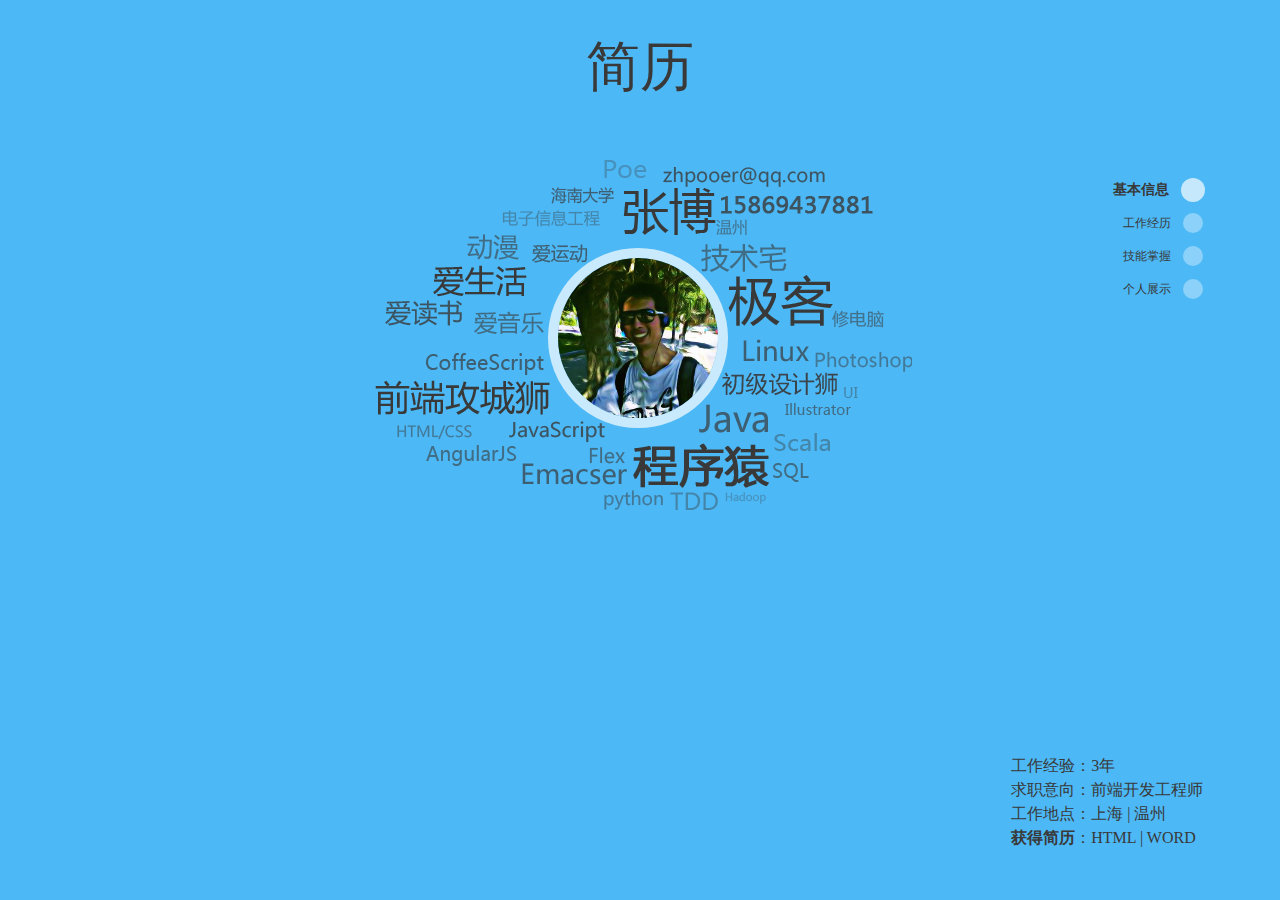
<file: index.html>
<!doctype html>
<html>
  <head>
    <title>Poe's Resume</title>
    <meta charset='utf-8'/>
    <meta name=”renderer” content=”webkit”/>
    <link href="stylesheets/index.css"
          rel="stylesheet"
          type="text/css"/>
    <script type="text/javascript" src="js/module.js"></script>

  </head>
  <body>
    <section id="content">
      <div id="pages">
        <div id="page1">
          <h1>简历</h1>
          <div class="info">
            <div class="portrait">
              <img src="images/me.png" alt="" />
            </div>
          </div>
          <p class="wanted">
            工作经验：3年<br/>
            求职意向：前端开发工程师<br/>
            工作地点：上海 | 温州<br/>
            <em>获得简历</em>：<a href="./resume.html" target='_blank'>HTML</a> | <a href="./resume.doc" target='_blank'>WORD</a>
          </p>
        </div>
        <div id="page2">
          <p class="quote">
          </p>
          <ul class="nav">
            <li class="even">
              <div class="top"> </div>
              <p class="company">
                海南大学
              </p>
              <p class="period">
                2007.9-2011.7
              </p>
              <div class="bottom"> </div>
            </li>
            <li class="odd">
              <div class="top"> </div>
              <p class="company">
                海口瑞特梦科技
              </p>
              <p class="period">
                2010.12-2014.10
              </p>
              <div class="bottom"> </div>
            </li>
            <li class="even">
              <div class="top"> </div>
              <p class="company">
                自我提升
              </p>
              <p class="period">
                2014.10-2015.1
              </p>
              <div class="bottom"> </div>
            </li>
            <li class="odd">
              <div class="top"> </div>
              <p class="company">
                On road
              </p>
              <p class="period">
                now-future
              </p>
              <div class="bottom"> </div>
            </li>
          </ul>
          <div class="spot">
            <div class="tips top left">
              <h3>工作内容(全栈工程师)</h3>
              <ul>
                <li>使用Flex、angularjs、CoffeeScript进行在线教育系统(<a href="https://lab.schoolshape.com" target="_blank">Schoolshape</a>)的客户端界面开发</li>
                <li>使用Java、Scala、python、SSH开发并维护服务端，并在Aws上部署应用程序；开始使用Linux作为开发平台</li>
                <li>和老板讨论并准备新任务的迭代计划和做上个迭代的分析</li>
              </ul>
              <div class="angle-ul"> </div>
            </div>
            <div class="tips bottom left">
              <h3>电子信息工程(学生)</h3>
              <ul>
                <li>获得全国大学生电子设计竞赛海南赛区三等奖</li>
                <li>自学了Java编程</li>
                <li>跟随课程学习了电路原理、数字电路以及模拟电路</li>
                <li>接触了Linux，开始使用Emacs</li>
              </ul>
              <div class="angle-bl"> </div>
            </div>
            <div class="tips bottom right">
              <div class="angle-br"> </div>
              <h3>自由人</h3>
              <ul>
                <li>到上海传智播客系统学习平面设计</li>
                <li>开始将Arch Linux当做自己的工作学习环境</li>
                <li>熟练掌握了各种工具的使用， photoshop、illustrator、vim、xmonad</li>
              </ul>
            </div>
          </div>

        </div>
        <div id="page3">
          <div class="left">
            <div class="content design">
              <p>如果世界上没有了艺术、文学、文化这些高尚的事物,那么我们就只剩下疲于奔命的日常生活了。
              </p>
            </div>
            <p> 设计 </p>
          </div>
          <div>
            <div class="content backend">
            </div>
            <p> 后端 </p>
          </div>
          <div class="right">
            <div class="content frontend">
            </div>
            <p> 前端 </p>
          </div>

        </div>
        <div id="page4">
          <div class="container">
            <ul>
              <li>
                <h3>能力总结</h3>
                <p>精通网页前端排版， 熟悉自适应布局和响应式布局；
                掌握Jquery、angularjs、bootstrap等前端框架。 </p>
                <p>熟悉JavaEE开发框架，熟悉SSH框架。并在Linux平台上进行开发工作。 </p>
                <p>熟练使用设计技能，使用Photoshop进行产品原型设计。 </p>
                <p>通晓HTTP协议，并知晓网页交互(从浏览器到服务端，再到数据库)的整个流程。 </p>
                <p>擅长快速学习；熟练的英文阅读能力；熟练使用Google、StackOverflow 解决各种技术难题。</p>
              </li>

              <li>
                <h3>自我评价</h3>
                <p>敏于行，讷于言；不懂得拒绝的艺术。 </p>
                <p>追求公平，极力反对不公平的事。 </p>
                <p>喜欢阅读，不求甚解，希望掌握人类所有的知识（文学、经济、医学、艺术）。想认识更多有学问的人。 </p>
                <p>以“不积跬步，无以至千里”，作为行为准则。 </p>
                <p> 痴迷于听音乐、读书、Coding;对数学、算法、平面设计感兴趣。 </p>
              </li>
              <li>
                <h3>关于本页</h3>
                <p>CoffeeScirpt作为客户端开发语言；SASS/Compass作为CSS开发框架；用JQuery作为前端开发框架；</p>
                <p>参考《CoffeeScript In Action》编写自动化开发框架: 它使用了Bower做为JS包管理工具，Cake作为自动化编译工具，实现了JavaScript Amd模块化规范。
                [<a href="https://gitcafe.com/zhpooer/resume" target="_blank" >SOURCE</a>]

                </p>
              </li>
            </ul>
          </div>
          <footer>
            <p class="info">
              <a target="_blank" href="http://zhpooer.github.io">学习笔记</a>&nbsp;&nbsp;|&nbsp;&nbsp;
              <a target="_blank" href="https://gitcafe.com/zhpooer">Gitcafe</a>&nbsp;&nbsp;|&nbsp;&nbsp;
              <a target="_blank" href="http://www.zcool.com.cn/u/2747568">设计作品</a>&nbsp;&nbsp;|&nbsp;&nbsp;
              <a target="_blank" href="http://lab.schoolshape.com">Scoolshape语音室</a>
            </p>
            <p class="owner">
              Designed &amp; Programmed  by Poe
            </p>
            <p class="copy">
              &copy;&nbsp;Poe&nbsp;版权所有
            </p>
          </footer>
        </div>
      </div>
    </section>
    <nav>
      <ul>
        <li class="current">基本信息<span></span></li>
        <li>工作经历<span></span></li>
        <li>技能掌握<span></span></li>
        <li>个人展示<span></span></li>
      </ul>
    </nav>
    <script type="text/javascript" src="js/vendors.js"></script>
    <script type="text/javascript" src="js/app.js"></script>
    <script type="text/javascript">
      require('index');
    </script>
  </body>
</html>
</file>
<file: stylesheets/index.css>
﻿/*!
Copyright © 2012, Example, Inc.
All Rights Reserved.
*/html,body,div,span,applet,object,iframe,h1,h2,h3,h4,h5,h6,p,blockquote,pre,a,abbr,acronym,address,big,cite,code,del,dfn,em,img,ins,kbd,q,s,samp,small,strike,strong,sub,sup,tt,var,b,u,i,center,dl,dt,dd,ol,ul,li,fieldset,form,label,legend,table,caption,tbody,tfoot,thead,tr,th,td,article,aside,canvas,details,embed,figure,figcaption,footer,header,hgroup,menu,nav,output,ruby,section,summary,time,mark,audio,video{margin:0;padding:0;border:0;font:inherit;font-size:100%;vertical-align:baseline}html{line-height:1}ol,ul{list-style:none}table{border-collapse:collapse;border-spacing:0}caption,th,td{text-align:left;font-weight:normal;vertical-align:middle}q,blockquote{quotes:none}q:before,q:after,blockquote:before,blockquote:after{content:"";content:none}a img{border:none}article,aside,details,figcaption,figure,footer,header,hgroup,main,menu,nav,section,summary{display:block}html,body,div,span,applet,object,iframe,h1,h2,h3,h4,h5,h6,p,blockquote,pre,a,abbr,acronym,address,big,cite,code,del,dfn,em,img,ins,kbd,q,s,samp,small,strike,strong,sub,sup,tt,var,b,u,i,center,dl,dt,dd,ol,ul,li,fieldset,form,label,legend,table,caption,tbody,tfoot,thead,tr,th,td,article,aside,canvas,details,embed,figure,figcaption,footer,header,hgroup,menu,nav,output,ruby,section,summary,time,mark,audio,video{margin:0;padding:0;border:0;font:inherit;font-size:100%;vertical-align:baseline}html{line-height:1}ol,ul{list-style:none}table{border-collapse:collapse;border-spacing:0}caption,th,td{text-align:left;font-weight:normal;vertical-align:middle}q,blockquote{quotes:none}q:before,q:after,blockquote:before,blockquote:after{content:"";content:none}a img{border:none}article,aside,details,figcaption,figure,footer,header,hgroup,main,menu,nav,section,summary{display:block}.icons-sprite,#content #page2 .nav li.even .top,#content #page2 .nav li.odd .bottom,#content #page2 .spot .tips .angle-ul,#content #page2 .spot .tips .angle-bl,#content #page2 .spot .tips .angle-br,#content #page4 .container li:before{background-image:url('../images/icons-sb65d247a36.png');background-repeat:no-repeat}body{font-family:Verdana, Microsoft YaHei, Simsun;color:#393939;font-size:14px}a{color:inherit;text-decoration:inherit;cursor:inherit}a:active,a:focus{outline:none}a:hover{cursor:pointer;color:white}html,body{height:100%}body{position:relative;overflow:hidden}nav{position:absolute;right:6%;top:20%}nav ul{width:102px}nav ul li{float:right;font-size:12px;line-height:20px;height:20px;cursor:pointer}nav ul li.selected{font-weight:bold}nav ul li.selected span{background:rgba(255,255,255,0.5)}nav ul li.current{font-size:14px;font-weight:bold;line-height:24px;height:24px;margin:-2px auto}nav ul li.current span{width:24px;height:24px;background:rgba(255,255,255,0.68);margin-right:-2px}nav ul li span{width:20px;height:20px;display:block;float:right;background:rgba(255,255,255,0.36);-moz-border-radius:50%;-webkit-border-radius:50%;border-radius:50%;margin-left:12px;-moz-transition:all 0.4s ease;-o-transition:all 0.4s ease;-webkit-transition:all 0.4s ease;transition:all 0.4s ease}nav ul li+li{padding-top:13px}#content{height:100%;overflow:hidden}#content #pages{height:100%;-moz-transition:all 0.5s ease-in-out;-o-transition:all 0.5s ease-in-out;-webkit-transition:all 0.5s ease-in-out;transition:all 0.5s ease-in-out}#content #pages>div{height:100%;overflow:hidden}#content #pages.step-0{-moz-transform:translateY(0%);-ms-transform:translateY(0%);-webkit-transform:translateY(0%);transform:translateY(0%)}#content #pages.step-1{-moz-transform:translateY(-100%);-ms-transform:translateY(-100%);-webkit-transform:translateY(-100%);transform:translateY(-100%)}#content #pages.step-2{-moz-transform:translateY(-200%);-ms-transform:translateY(-200%);-webkit-transform:translateY(-200%);transform:translateY(-200%)}#content #pages.step-3{-moz-transform:translateY(-300%);-ms-transform:translateY(-300%);-webkit-transform:translateY(-300%);transform:translateY(-300%)}#content #page1{background:#4cb8f6;overflow:hidden;position:relative}#content #page1 h1{font-size:54px;text-align:center;margin:40px auto 0}#content #page1 .wanted{font-size:16px;position:absolute;bottom:50px;right:6%;line-height:1.5em}#content #page1 .wanted em{font-weight:bold}#content #page1 .info{width:543px;height:365px;margin:66px auto;position:relative;background:url('../images/me_tags.png?1420247969') no-repeat}@media (max-height: 450px){#content #page1 .info{position:absolute;top:50%;left:50%;margin-top:-243.33333px;margin-left:-271.5px}}#content #page1 .info .portrait{height:160px;width:160px;border:solid rgba(255,255,255,0.7) 10px;-moz-border-radius:50%;-webkit-border-radius:50%;border-radius:50%;overflow:hidden;position:absolute;top:50%;left:50%;margin-top:-95px;margin-left:-92px}#content #page1 .info .portrait img{-moz-transform:translateY(-86px) translateX(-102px) scale(0.6);-ms-transform:translateY(-86px) translateX(-102px) scale(0.6);-webkit-transform:translateY(-86px) translateX(-102px) scale(0.6);transform:translateY(-86px) translateX(-102px) scale(0.6)}#content #page1 .info .portrait img:hover{cursor:pointer}#content #page2{background:#4ff1a3;position:relative}#content #page2 .nav{height:92px;width:525px;position:absolute;top:50%;left:50%;margin-top:-46px;margin-left:-262.5px}#content #page2 .nav li{float:left;margin-right:5px}#content #page2 .nav li p{margin-left:5px}#content #page2 .nav li .company{font-size:16px;line-height:20px}#content #page2 .nav li .period{font-size:12px;line-height:16px}#content #page2 .nav li.even .top{background-position:0 -50px;height:49px;width:119px}#content #page2 .nav li.odd .bottom{background-position:0 -99px;height:48px;width:121px}#content #page2 .nav li:nth-of-type(1) div{filter:progid:DXImageTransform.Microsoft.Alpha(Opacity=20);opacity:0.2}#content #page2 .nav li:nth-of-type(2) div{filter:progid:DXImageTransform.Microsoft.Alpha(Opacity=40);opacity:0.4}#content #page2 .nav li:nth-of-type(3) div{filter:progid:DXImageTransform.Microsoft.Alpha(Opacity=60);opacity:0.6}#content #page2 .nav li:nth-of-type(4) div{filter:progid:DXImageTransform.Microsoft.Alpha(Opacity=80);opacity:0.8}#content #page2 .spot{width:0px;height:0px;position:absolute;top:50%;left:50%}#content #page2 .spot .tips{width:395px;height:168px;position:absolute;background:rgba(255,255,255,0.55);-moz-border-radius:10px;-webkit-border-radius:10px;border-radius:10px;padding:10px 20px 20px 20px}#content #page2 .spot .tips h3{font-size:20px;line-height:39px;font-weight:bold}#content #page2 .spot .tips li{line-height:25px;list-style:inside disc}#content #page2 .spot .tips .angle-ul{background-position:0 0;height:13px;width:39px;position:absolute;bottom:-13px;right:30px}#content #page2 .spot .tips .angle-bl{background-position:0 0;height:13px;width:39px;position:absolute;-moz-transform:scale(-1, -1);-ms-transform:scale(-1, -1);-webkit-transform:scale(-1, -1);transform:scale(-1, -1);top:-13px;right:190px}#content #page2 .spot .tips .angle-br{background-position:0 0;height:13px;width:39px;position:absolute;-moz-transform:scale(-1, -1);-ms-transform:scale(-1, -1);-webkit-transform:scale(-1, -1);transform:scale(-1, -1);top:-13px;left:20px}#content #page2 .spot .top{bottom:60px}#content #page2 .spot .bottom{top:60px}#content #page2 .spot .left{right:16px}#content #page2 .spot .right{left:16px}#content #page3{-moz-transform-style:preserve-3d;-webkit-transform-style:preserve-3d;transform-style:preserve-3d;-moz-perspective:100px;-webkit-perspective:100px;perspective:100px;background:#55f7da;position:relative}#content #page3>div{width:576px;height:448px;position:absolute;left:50%;top:50%;margin-left:-288px;margin-top:-224px;z-index:4;cursor:pointer;-moz-transition:all 0.6s ease;-o-transition:all 0.6s ease;-webkit-transition:all 0.6s ease;transition:all 0.6s ease}#content #page3>div p{font-size:20px;margin-top:20px;text-align:center}#content #page3>div .content{width:576px;height:408px;-moz-box-shadow:0 3px 48px -19px #000;-webkit-box-shadow:0 3px 48px -19px #000;box-shadow:0 3px 48px -19px #000}#content #page3>div .backend{background:url('../images/skill_backend.png?1420280228') bottom right no-repeat #638eff}#content #page3>div .frontend{background:#3ec1e7;background:url('../images/skill_frontend.png?1420274530') bottom right no-repeat #3ec1e7}#content #page3>div .design{background:url('../images/skill_design.png?1420281113') 60px 84px no-repeat #f64c74}#content #page3>div .design p{position:absolute;color:#fff;text-indent:2em;font-size:18px;line-height:1.5em;top:120px;right:56px;width:213px;text-align:left}#content #page3>div.left{z-index:2;-moz-transform-origin:top right 50%;-ms-transform-origin:top right 50%;-webkit-transform-origin:top right 50%;transform-origin:top right 50%;-moz-transform:translateX(-383px) rotateY(-4deg) translateZ(-22px);-ms-transform:translateX(-383px) rotateY(-4deg) translateZ(-22px);-webkit-transform:translateX(-383px) rotateY(-4deg) translateZ(-22px);transform:translateX(-383px) rotateY(-4deg) translateZ(-22px)}#content #page3>div.right{z-index:1;-moz-transform-origin:top left 50%;-ms-transform-origin:top left 50%;-webkit-transform-origin:top left 50%;transform-origin:top left 50%;-moz-transform:translateX(383px) rotateY(4deg) translateZ(-22px);-ms-transform:translateX(383px) rotateY(4deg) translateZ(-22px);-webkit-transform:translateX(383px) rotateY(4deg) translateZ(-22px);transform:translateX(383px) rotateY(4deg) translateZ(-22px)}#content #page4{background:#9fee60;position:relative}#content #page4 a:hover{color:#fff}#content #page4 .container{height:327px;width:946px;position:absolute;top:50%;left:50%;margin-top:-183.5px;margin-left:-473px}#content #page4 .container ul{height:100%;width:100%}#content #page4 .container li{float:left;width:258px;margin:0 28px;height:327px;position:relative;line-height:23px}#content #page4 .container li h3{font-size:20px;line-height:38px;text-align:center}#content #page4 .container li:before{display:block;content:'';top:20px;left:-16px;background-position:0 -13px;height:37px;width:41px;position:absolute}#content #page4 .container li p{text-indent:2em}#content #page4 footer{text-align:center;position:absolute;bottom:18px;width:100%}#content #page4 footer .info{font-size:12px}#content #page4 footer .owner{font-size:12px;margin-top:8px}#content #page4 footer .copy{font-size:10px;margin-top:5px}
</file>
